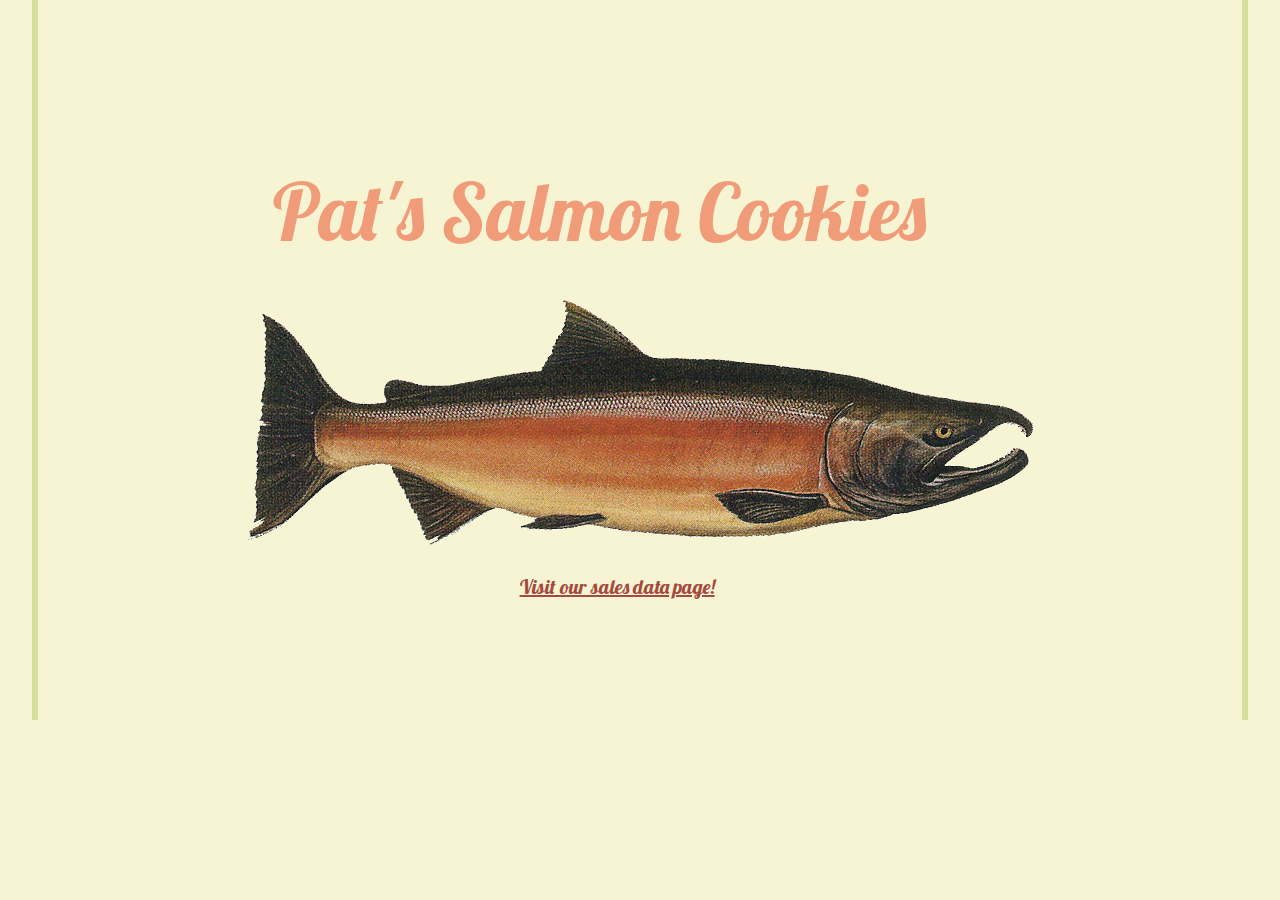
<file: index.html>
<!DOCTYPE html>
<html>
    <head>
        <title>Salmon Cookie Stand</title>
        <link rel="stylesheet" href="reset.css">
        <link rel="stylesheet" href="style.css">
        <link rel="preconnect" href="https://fonts.googleapis.com">
        <link rel="preconnect" href="https://fonts.gstatic.com" crossorigin>
        <link href="https://fonts.googleapis.com/css2?family=Lobster&display=swap" rel="stylesheet">
    </head>
    <body class="vertical">
        <div >
            <header id="frontPage">Pat's Salmon Cookies</header>
            <img src="images/salmon.png" class="salmon"><br><br>
            <a href="sales.html" class="links">Visit our sales data page!</a>
        </div>
    </body>
    <foot>
        <!-- <script src="app2.js"></script> -->
    </foot>
    
</html>
</file>
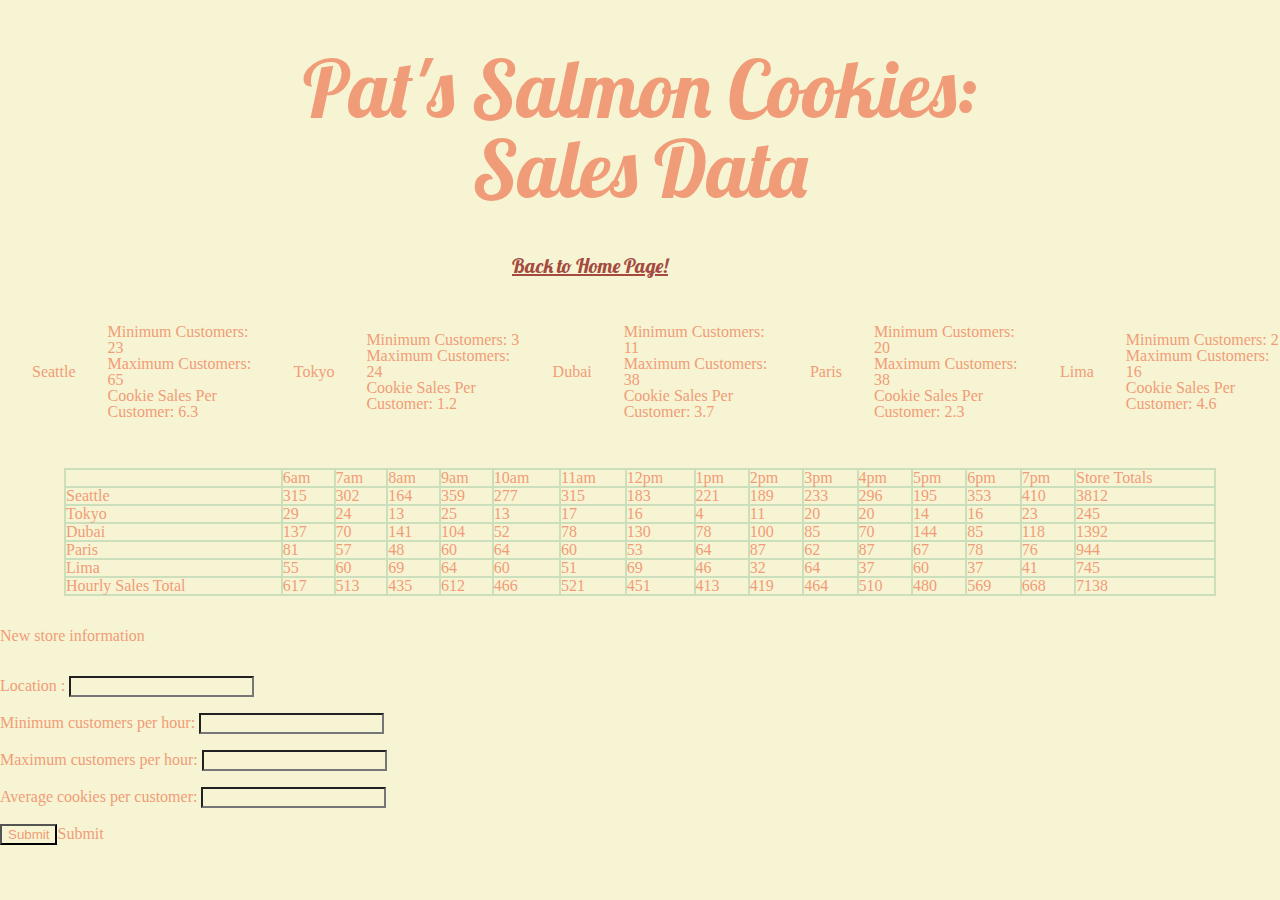
<file: sales.html>
<!DOCTYPE html>
<html>
    <head>
        <title>Salmon Cookie Stand</title>
        <link rel="stylesheet" href="reset.css">
        <link rel="stylesheet" href="style.css">
        <link rel="preconnect" href="https://fonts.googleapis.com">
        <link rel="preconnect" href="https://fonts.gstatic.com" crossorigin>
        <link href="https://fonts.googleapis.com/css2?family=Lobster&display=swap" rel="stylesheet">
    </head>
    <body>
        <header>
            <h1>Pat's Salmon Cookies: Sales Data</h1>
        </header>
        <a id="backHome" href="index.html" class="links">Back to Home Page!</a>
        <div id="cityList">
            <h2>Seattle</h2>
            <ul id="seattleUL"></ul>
            <h2>Tokyo</h2>
            <ul id="tokyoUL"></ul>
            <h2>Dubai</h2>
            <ul id="dubaiUL"></ul>
            <h2>Paris</h2>
            <ul id="parisUL"></ul>
            <h2>Lima</h2>
            <ul id="limaUL"></ul>
        </div>
        <!-- sales data table -->
        <div id="cookieJar"></div><br><br>

        <form id="form">
            <fieldset>
                <legend>New store information</legend><br><br>
                <label for="location"> Location :</label>
                    <input type="text" id="location" name="location"><br><br>

                <label for="minCust"> Minimum customers per hour:</label>
                    <input type="number" id="minCust" name="minCust"><br><br>

                <label for="maxCust"> Maximum customers per hour:</label>
                    <input type="number" id="maxCust" name="maxCust"><br><br>

                <label for="avgCookies"> Average cookies per customer:</label>
                    <input type="float" id="avgCookies" name="avgCookies"><br><br>
                <input type="submit" id="submitButton">Submit</input>
            </fieldset>
        </form>

    </body>
    <foot>
        <script src="app2.js"></script>
    </foot>
    
</html>
</file>
<file: style.css>
* {
    background-color: #F6F4D2;
    color: #F19C79;
    align-content: center;
}

#frontPage {
    padding-top: 3rem;
    padding-bottom: 3rem;
}

body {
    margin-left: auto;
    margin-right: auto;
    height: 100%;
    align-content: center;
}
div {
    display: block;
    margin-left: auto;
    margin-right: auto;
    align-content: center;
    text-align: left;
}

.vertical {

    margin-left: 2rem;
    margin-right: 2rem;
    border-left: 6px solid #D4E09B;
    border-right: 6px solid #D4E09B;
    height: 45rem;
    position:relative;
    /* left: 50%; */
}

header {
    font-family: 'Lobster', cursive;
    font-size: 60pt;
    text-align: center;
    align-content: center;
    display: flex;
    margin-left: auto;
    margin-right: auto;
    padding-top: 3rem;
    padding-bottom: 3rem;
    width: 61%;
}

#backHome{
    display:flex;
    margin-left: auto;
    margin-right: auto;
    padding-bottom: 3rem;
    align-content: center;
}

.links {
    font-family: 'Lobster', cursive;
    font-size: 15pt;
    color: #A44A3F;
    display: block;
    margin-left: auto;
    margin-right: auto;
    width: 20%;
}

.links:hover {
    color: #CBDFBD;
}

#cityList {
    display: flex;
    margin-left: auto;
    margin-right: auto;
    padding-bottom: 3rem;
    width: 100%;
    justify-content: space-between;
}

#seattleUl{
    display: flex;
}
h2 {
    align-content: center;
    margin: 2rem;
}

.salmon {
    display: block;
    margin-left: auto;
    margin-right: auto;
}

#cookieJar {
    display:block;
    margin-left: auto;
    margin-right: auto;

}

table, th, td {
    border: 2px solid #CBDFBD;
  }

table {
    width: 90%;
    margin-left: auto;
    margin-right: auto;
    justify-content: space-between;

}

button:hover {
    color: #A44A3F;
    background-color: #CBDFBD;
}
</file>
